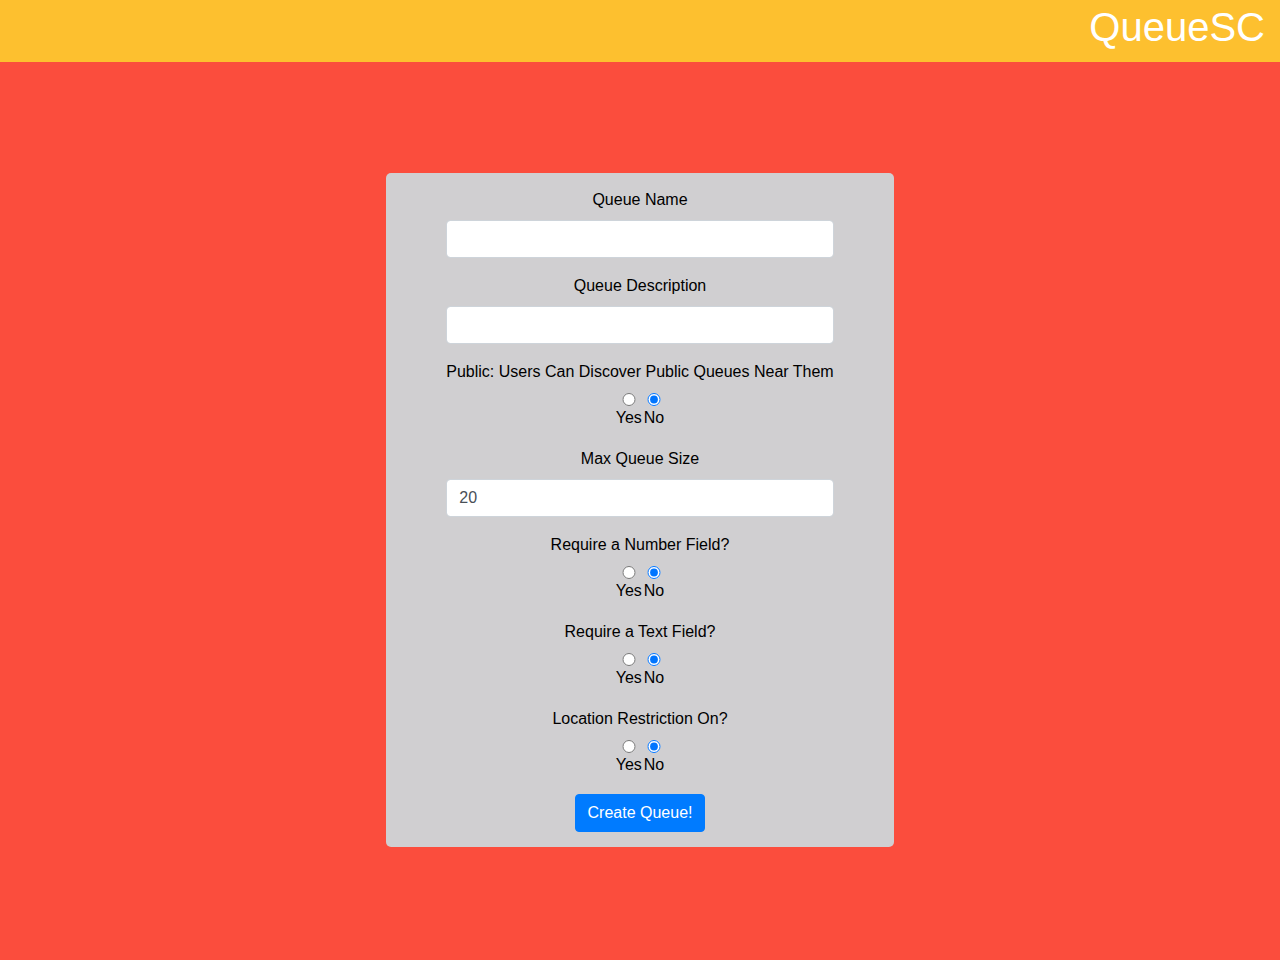
<file: WebContent/CreateQueue.html>
<!DOCTYPE html>
<html>
<head>
	<meta charset="UTF-8">
	<title>Create Queue</title>

	<!-- begin boostrap import -->
	<link rel="stylesheet"
		href="https://maxcdn.bootstrapcdn.com/bootstrap/4.0.0/css/bootstrap.min.css"
		integrity="sha384-Gn5384xqQ1aoWXA+058RXPxPg6fy4IWvTNh0E263XmFcJlSAwiGgFAW/dAiS6JXm"
		crossorigin="anonymous">
	<script src="https://code.jquery.com/jquery-3.2.1.slim.min.js"
		integrity="sha384-KJ3o2DKtIkvYIK3UENzmM7KCkRr/rE9/Qpg6aAZGJwFDMVNA/GpGFF93hXpG5KkN"
		crossorigin="anonymous"></script>
	<script
		src="https://cdnjs.cloudflare.com/ajax/libs/popper.js/1.12.9/umd/popper.min.js"
		integrity="sha384-ApNbgh9B+Y1QKtv3Rn7W3mgPxhU9K/ScQsAP7hUibX39j7fakFPskvXusvfa0b4Q"
		crossorigin="anonymous"></script>
	<script
		src="https://maxcdn.bootstrapcdn.com/bootstrap/4.0.0/js/bootstrap.min.js"
		integrity="sha384-JZR6Spejh4U02d8jOt6vLEHfe/JQGiRRSQQxSfFWpi1MquVdAyjUar5+76PVCmYl"
		crossorigin="anonymous"></script>
	<!-- end boostrap import -->
	
	<script>
		function yesNoCheckNumberField() {
		    if (document.getElementById('InputNumberFieldRequiredYes').checked) {
		        document.getElementById('NumberFieldDescription').style.display='block';
		    } else {
		    		document.getElementById('NumberFieldDescription').style.display='none';
		    }
		}
	</script>
	
	<script>
		function yesNoCheckTextField() {
		    if (document.getElementById('InputTextFieldRequiredYes').checked) {
		        document.getElementById('TextFieldDescription').style.display='block';
		    } else {
		    		document.getElementById('TextFieldDescription').style.display='none';
		    }
		}
	</script>
	
	<script>
		function yesNoCheckLocationRestriction() {
		    if (document.getElementById('InputLocationRestrictionYes').checked) {
		        document.getElementById('SetRange').style.display='block';
		    } else {
		    		document.getElementById('SetRange').style.display='none';
		    }
		}
	</script>
	<script>
	var socket;
	var createQueueRequest={type:"createQueueRequest", queueName:"", queueDescription:"", email:"", maxSize:"", };
	var queueCode;
	function GetURLParameter(sParam)
	{
	    var sPageURL = window.location.search.substring(1);
	    var sURLVariables = sPageURL.split('&');
	    for (var i = 0; i < sURLVariables.length; i++) 
	    {
	        var sParameterName = sURLVariables[i].split('=');
	        if (sParameterName[0] == sParam) 
	        {
	            return sParameterName[1];
	        }
	    }
	}
	function onSubmit()
	{
		//window.location="QueueInfo.html?qcode="+queueCode;
		createQueueRequest.queueName= document.getElementById("InputQueueName").value;
		createQueueRequest.queueDescription= document.getElementById("InputQueueDescription").value;
		createQueueRequest.email=GetURLParameter("email");
		console.log(createQueueRequest.email);
		createQueueRequest.maxSize=document.getElementById("InputQueueSize").value;
		socket.send(JSON.stringify(createQueueRequest));	
	}
	function connectToServer()
	{
		socket= new WebSocket("ws://localhost:8080/QueueSC/ws");
		socket.onopen=function ()
		{
		//socket.send(JSON.stringify(createQueueRequest))
		}
		socket.onmessage=function(event)
		{
			var message=JSON.parse(event.data);
			if(message.responseStatus=="success")
				{
				queueCode=message.qCode;
				console.log(queueCode);
				console.log("success");
				window.location="HomeDashboard.html?email="+createQueueRequest.email;
				}
			else
				{
				console.log(message.responseStatus);
				}
			
		}
	}
	window.onload=connectToServer;
	
	</script>
	
	<link rel="stylesheet" href="GeneralStyle.css">
</head>


<body>
	<div id="navbar" class="topnav">
		<h1>QueueSC</h1>
	</div>

	<div class="container vertical-center input-form-wrapper">
		<form class="general-form-style" onsubmit="onSubmit(); return false;">
			<div class="form-group">
				<label for="InputQueueName">Queue Name</label> <input type="text"
					class="form-control" id="InputQueueName">
			</div>
			<div class="form-group">
				<label for="InputQueueDescription">Queue Description</label> <input type="text"
					class="form-control" id="InputQueueDescription">
			</div>
			<div class="form-group">
				<label for="InputPublicYes">Public: Users Can Discover Public Queues Near Them</label> 
				<table align="center">
					<tr>
						<td> <input type="radio" name="public" class="form-control" id="InputPublicYes" value="Yes"> Yes </td>
						<td> <input type="radio" name="public" class="form-control" id="InputPublicNo" value="No" checked="checked"> No </td>
					</tr>
				</table>
			</div>
			<div class="form-group">
				<label for="InputQueueSize">Max Queue Size</label> <input type="number"
					min="1" value="20" class="form-control" id="InputQueueSize">
			</div>
			<div class="form-group">
				<label for="InputNumberFieldRequiredYes">Require a Number Field?</label> 
				<table align="center">
					<tr>
						<td> <input type="radio" name="NumberField" onclick="javascript:yesNoCheckNumberField();" class="form-control" id="InputNumberFieldRequiredYes" value="Yes"> Yes </td>
						<td> <input type="radio" name="NumberField" onclick="javascript:yesNoCheckNumberField();" class="form-control" id="InputNumberFieldRequiredNo" value="No" checked="checked"> No </td>
					</tr>
				</table>
			</div>
			<div class="form-group" id="NumberFieldDescription" style="display:none">
				<label for="InputNumberFieldDescription">Number Field Description</label> <input type="text"
					class="form-control" id="InputNumberFieldDescription" value="i.e How many in your party?">
			</div>
			<div class="form-group">
				<label for="InputTextFieldRequiredYes">Require a Text Field?</label> 
				<table align="center">
					<tr>
						<td> <input type="radio" name="TextField" onclick="javascript:yesNoCheckTextField();" class="form-control" id="InputTextFieldRequiredYes" value="Yes"> Yes </td>
						<td> <input type="radio" name="TextField" onclick="javascript:yesNoCheckTextField();" class="form-control" id="InputTextFieldRequiredNo" value="No" checked="checked"> No </td>
					</tr>
				</table>
			</div>
			<div class="form-group" id="TextFieldDescription" style="display:none">
				<label for="InputTextFieldDescription">Text Field Description</label> <input type="text"
					class="form-control" id="InputTextFieldDescription" placeholder="i.e What is the nature of your problem?">
			</div>
			<div class="form-group">
				<label for="InputLocationRestrictionYes">Location Restriction On?</label> 
				<table align="center">
					<tr>
						<td> <input type="radio" name="LocationRestriction" onclick="javascript:yesNoCheckLocationRestriction();" class="form-control" id="InputLocationRestrictionYes" value="Yes"> Yes </td>
						<td> <input type="radio" name="LocationRestriction" onclick="javascript:yesNoCheckLocationRestriction();" class="form-control" id="InputLocationRestrictionNo" value="No" checked="checked"> No </td>
					</tr>
				</table>
			</div>
			<div class="form-group" id="SetRange" style="display:none">
				<label for="InputLocationRange500">Set Range of Location Restriction</label> 
					<tr>
						<td> <input type="radio" name="LocationRange"  class="form-control" id="InputLocationRange500" value="500" checked="checked"> 500 ft </td>
						<td> <input type="radio" name="LocationRange"  class="form-control" id="InputLocationRange1000" value="1000"> 1000 ft </td>
						<td> <input type="radio" name="LocationRange"  class="form-control" id="InputLocationRange2000" value="2000"> 2000 ft </td>
					</tr>
			</div>

			<button type="submit"  class="btn btn-primary">Create Queue!</button>
		</form>
	</div>

</body>
</html>
</file>
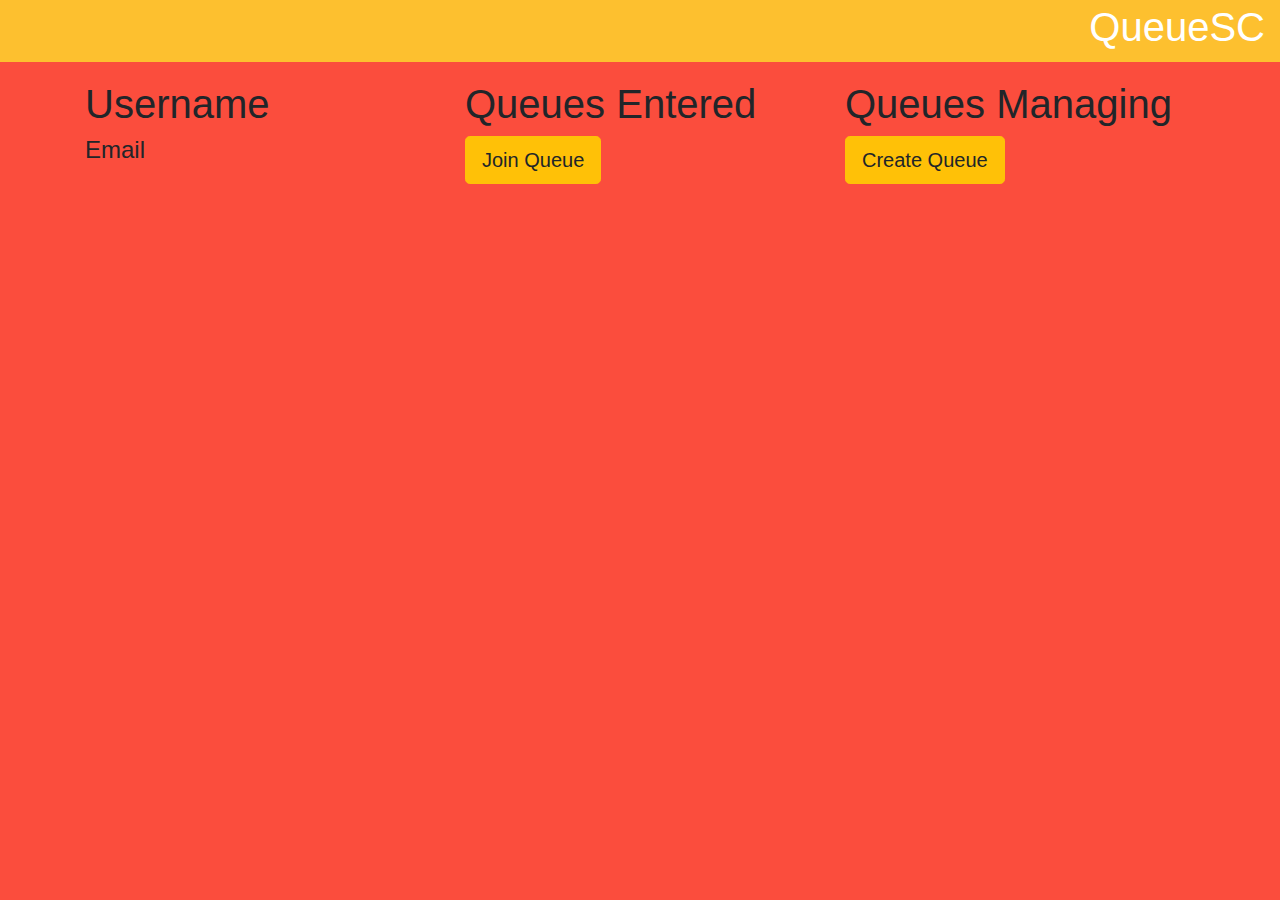
<file: WebContent/HomeDashboard.html>
<!DOCTYPE html>
<html>
<head>
<meta charset="UTF-8">
<title>Dashboard</title>

<!-- begin boostrap import -->
<link rel="stylesheet"
	href="https://maxcdn.bootstrapcdn.com/bootstrap/4.0.0/css/bootstrap.min.css"
	integrity="sha384-Gn5384xqQ1aoWXA+058RXPxPg6fy4IWvTNh0E263XmFcJlSAwiGgFAW/dAiS6JXm"
	crossorigin="anonymous">
<script src="https://code.jquery.com/jquery-3.2.1.slim.min.js"
	integrity="sha384-KJ3o2DKtIkvYIK3UENzmM7KCkRr/rE9/Qpg6aAZGJwFDMVNA/GpGFF93hXpG5KkN"
	crossorigin="anonymous"></script>
<script
	src="https://cdnjs.cloudflare.com/ajax/libs/popper.js/1.12.9/umd/popper.min.js"
	integrity="sha384-ApNbgh9B+Y1QKtv3Rn7W3mgPxhU9K/ScQsAP7hUibX39j7fakFPskvXusvfa0b4Q"
	crossorigin="anonymous"></script>
<script
	src="https://maxcdn.bootstrapcdn.com/bootstrap/4.0.0/js/bootstrap.min.js"
	integrity="sha384-JZR6Spejh4U02d8jOt6vLEHfe/JQGiRRSQQxSfFWpi1MquVdAyjUar5+76PVCmYl"
	crossorigin="anonymous"></script>
<!-- end boostrap import -->

<link rel="stylesheet" href="GeneralStyle.css">

<script>
var socket;
var userDashboardRequest={type:"pullUserInfoRequest", email:""}
function joinQueuePage()
{
	window.location="JoinQueue.html?email="+userDashboardRequest.email;
	}
	
function createQueuePage()
{
	window.location="CreateQueue.html?email="+userDashboardRequest.email;
	
	}

function GetURLParameter(sParam)
{
    var sPageURL = window.location.search.substring(1);
    var sURLVariables = sPageURL.split('&');
    for (var i = 0; i < sURLVariables.length; i++) 
    {
        var sParameterName = sURLVariables[i].split('=');
        if (sParameterName[0] == sParam) 
        {
            return sParameterName[1];
        }
    }
}


function connectToServer()
{

	socket= new WebSocket("ws://localhost:8080/QueueSC/ws");
	socket.onopen=function ()
	{
		
		userDashboardRequest.email=GetURLParameter("email");
		socket.send(JSON.stringify(userDashboardRequest));
	}
	socket.onmessage=function(event)
	{
		var userDashboardResponse=JSON.parse(event.data);
		if(userDashboardResponse.responseStatus=="emailInvalid")
			{
			alert("Invalid Email. Could not fetch data");
			}
		else
			{
			/* Profile Info */
			document.getElementById("userName").innerHTML=userDashboardResponse.firstName+" "+userDashboardResponse.lastName;
			document.getElementById("email").innerHTML=userDashboardRequest.email;
			/*Creating divs for queus they are in*/
			var queuesJoined="";
			
			for(var i=0; i<userDashboardResponse.queuesEnteredNames.length; i++)
				{
				var q="";
				q="<div class=\"card\" style=\"width: 18rem;\">"+
				"<div class=\"card-body\">"+
				"<h5 class=\"card-title\">"+
				userDashboardResponse.queuesEnteredNames[i]+
				"</h5>"+
				"<h6 class=\"card-subtitle mb-2 text-muted\">"+userDashboardResponse.queuesEnteredPositions[i]+"</h6>"+
				"<a href=\"http://localhost:8080/QueueSC/QueueInfo.html?qCode="+userDashboardResponse.queuesEnteredCodes[i]+"&email="+userDashboardRequest.email+"\" class=\"card-link\">Queue link</a>"+
				"</div>"+
				"</div>"+
				"<br><br>";
				queuesJoined+=q;
				}
			console.log(queuesJoined);
			document.getElementById("updateQueuesEntered").innerHTML=queuesJoined;
			/*Creating divs for queues they are managing*/
			var queuesManaging="";
			for(var j=0; j<userDashboardResponse.queuesManagingNames.length; j++)
				{
				var m;
				m="<div class=\"card\" style=\"width: 18rem;\">"+
				"<div class=\"card-body\">"+
					"<h5 class=\"card-title\">"+userDashboardResponse.queuesManagingNames[j]+"</h5>"+
					"<a href=\"QueueManagerInfo.html?qCode="+userDashboardResponse.queuesManagingCodes[j]+"&email="+userDashboardRequest.email+"\" class=\"card-link\">Queue link</a>"+
				"</div>"+
				"</div>"+
				"<br><br>";
				queuesManaging+=m;
				
				}
			console.log(queuesManaging);
			document.getElementById("updateQueuesManaging").innerHTML=queuesManaging;
			}
		
	}
	 
	
}

window.onload= connectToServer;
</script>


</head>
<body>
	<div id="navbar" class="topnav">
		<h1>QueueSC</h1>
	</div>
	
	<div class="container" style=" padding-top: 20px;">
		<div class="row justify-content-between">
			<div class="col-4">
				<h1 id="userName">Username</h1>
				<h4 id="email">Email</h4>
			</div>
			<div class="col-4">
				<h1>Queues Entered</h1>
				<a class="btn btn-warning btn-lg" onclick="joinQueuePage()" role="button">Join Queue</a>
				<div id="updateQueuesEntered"></div>
				<!-- <div class="card" style="width: 18rem;">
					<div class="card-body">
						<h5 class="card-title">Queue 1</h5>
						<h6 class="card-subtitle mb-2 text-muted">Your position</h6>
						<a href="#" class="card-link">Queue link</a>
					</div>
				</div>
				<br><br> -->
				
				<!-- <div class="card" style="width: 18rem;">
					<div class="card-body">
						<h5 class="card-title">Queue 1</h5>
						<h6 class="card-subtitle mb-2 text-muted">Your position</h6>
						<a href="#" class="card-link">Queue link</a>
					</div>
				</div> -->
			</div>
			<div class="col-4">
				<h1>Queues Managing</h1>
				<a class="btn btn-warning btn-lg" onclick="createQueuePage();" role="button">Create Queue</a>
				<div id="updateQueuesManaging"></div>
				<!-- <div class="card" style="width: 18rem;">
					<div class="card-body">
						<h5 class="card-title">Queue 1</h5>
						<h6 class="card-subtitle mb-2 text-muted">Your position</h6>
						<a href="#" class="card-link">Queue link</a>
					</div>
				</div>
				<br><br>
				<div class="card" style="width: 18rem;">
					<div class="card-body">
						<h5 class="card-title">Queue 1</h5>
						<h6 class="card-subtitle mb-2 text-muted">Your position</h6>
						<a href="#" class="card-link">Queue link</a>
					</div>
				</div> -->
			</div>
			
		</div>
	</div>
</body>
</html>
</file>
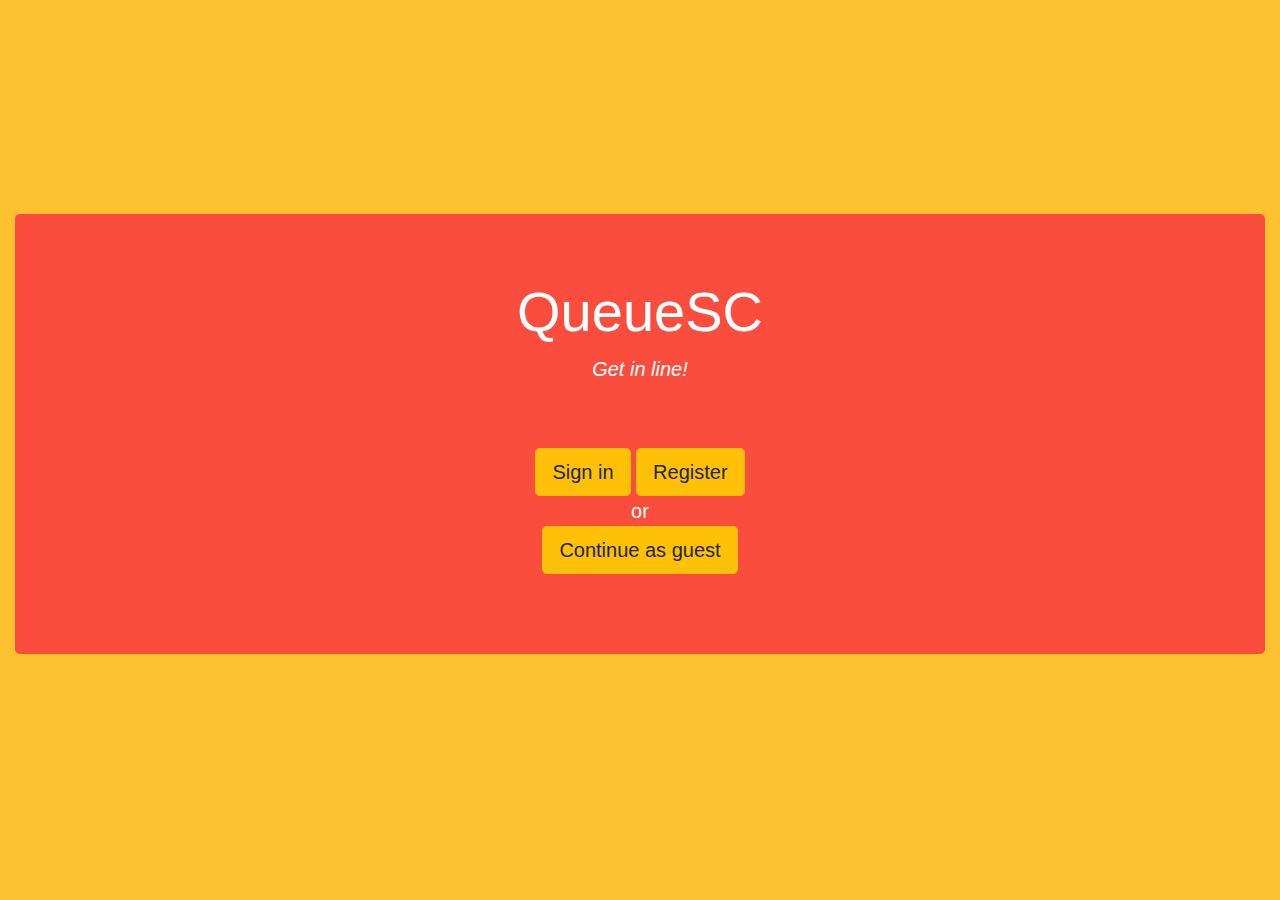
<file: WebContent/HomePage.html>
<!DOCTYPE html>
<html>

<head>
	<meta charset="UTF-8">
	<title>QueueSC</title>
	
	<!-- begin boostrap import -->
	<link rel="stylesheet" href="https://maxcdn.bootstrapcdn.com/bootstrap/4.0.0/css/bootstrap.min.css" integrity="sha384-Gn5384xqQ1aoWXA+058RXPxPg6fy4IWvTNh0E263XmFcJlSAwiGgFAW/dAiS6JXm" crossorigin="anonymous">
	<script src="https://code.jquery.com/jquery-3.2.1.slim.min.js" integrity="sha384-KJ3o2DKtIkvYIK3UENzmM7KCkRr/rE9/Qpg6aAZGJwFDMVNA/GpGFF93hXpG5KkN" crossorigin="anonymous"></script>
	<script src="https://cdnjs.cloudflare.com/ajax/libs/popper.js/1.12.9/umd/popper.min.js" integrity="sha384-ApNbgh9B+Y1QKtv3Rn7W3mgPxhU9K/ScQsAP7hUibX39j7fakFPskvXusvfa0b4Q" crossorigin="anonymous"></script>
	<script src="https://maxcdn.bootstrapcdn.com/bootstrap/4.0.0/js/bootstrap.min.js" integrity="sha384-JZR6Spejh4U02d8jOt6vLEHfe/JQGiRRSQQxSfFWpi1MquVdAyjUar5+76PVCmYl" crossorigin="anonymous"></script>
	<!-- end boostrap import -->
	<link rel="stylesheet" href="GeneralStyle.css">
	<link rel="stylesheet" href="HomeStyle.css">
	
	

</head>
	
	
<body>
	<div class="container-fluid vertical-center" style="text-align:center;">
		<div class="jumbotron full-width">
			<h1 class="display-4 "><b>QueueSC</b></h1>
			<p class="lead"><i>Get in line!</i></p>
			<br><br>
			<p class="lead">
				<a class="btn btn-warning btn-lg" href="LogPage.html" role="button">Sign in</a>
				<a class="btn btn-warning btn-lg" href="RegisterPage.html" role="button">Register</a><br>
				<b>or</b><br>
				<a class="btn btn-warning btn-lg" href="GuestUser.jsp" role="button">Continue as guest</a>
			</p>
		</div>
	</div>
	
</body>


</html>
</file>
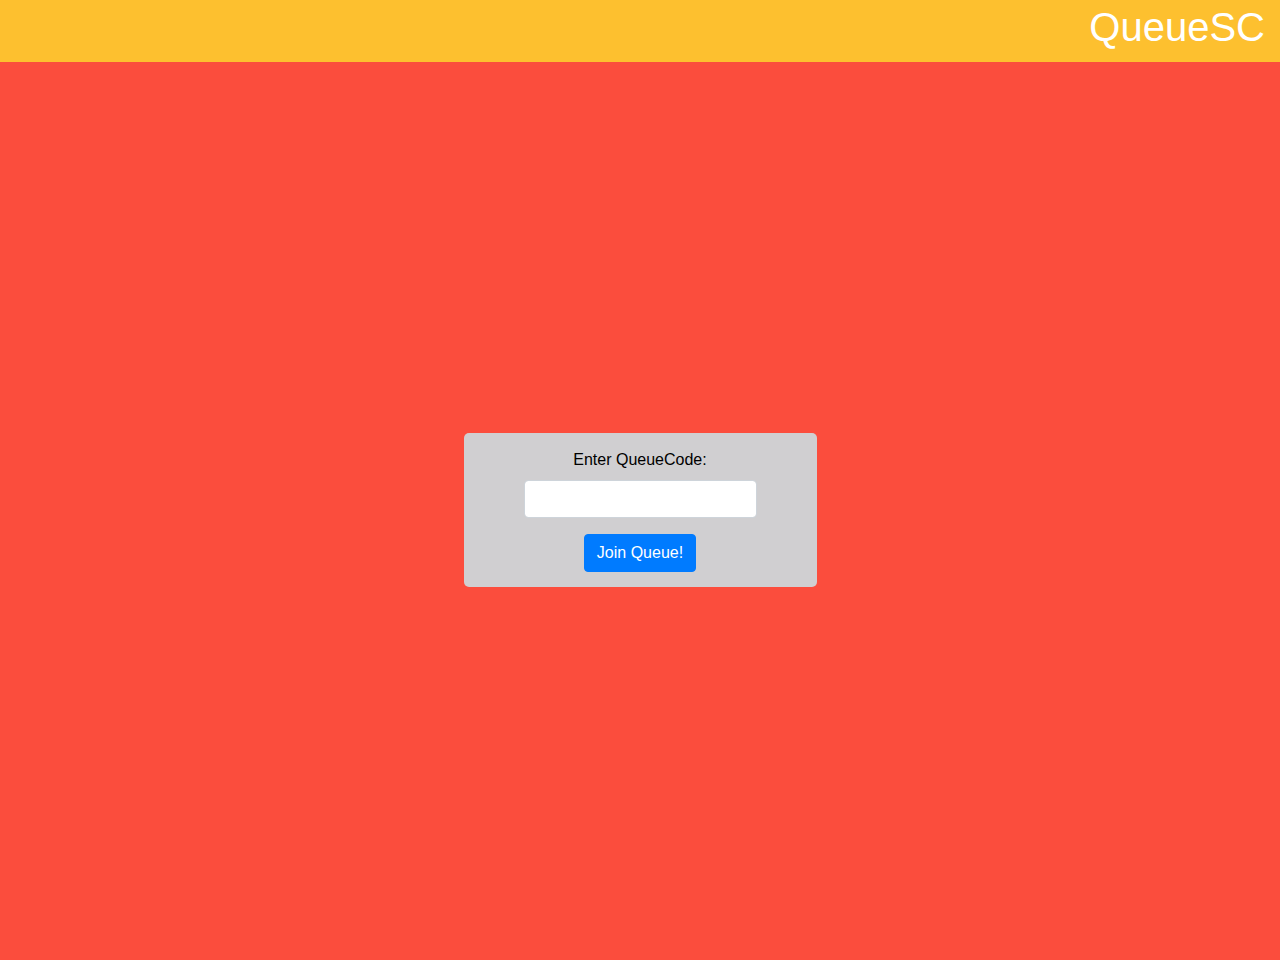
<file: WebContent/JoinQueue.html>
<!DOCTYPE html>
<html>
<head>
	<meta charset="UTF-8">
	<title>Join Queue</title>

	<!-- begin boostrap import -->
	<link rel="stylesheet"
		href="https://maxcdn.bootstrapcdn.com/bootstrap/4.0.0/css/bootstrap.min.css"
		integrity="sha384-Gn5384xqQ1aoWXA+058RXPxPg6fy4IWvTNh0E263XmFcJlSAwiGgFAW/dAiS6JXm"
		crossorigin="anonymous">
	<script src="https://code.jquery.com/jquery-3.2.1.slim.min.js"
		integrity="sha384-KJ3o2DKtIkvYIK3UENzmM7KCkRr/rE9/Qpg6aAZGJwFDMVNA/GpGFF93hXpG5KkN"
		crossorigin="anonymous"></script>
	<script
		src="https://cdnjs.cloudflare.com/ajax/libs/popper.js/1.12.9/umd/popper.min.js"
		integrity="sha384-ApNbgh9B+Y1QKtv3Rn7W3mgPxhU9K/ScQsAP7hUibX39j7fakFPskvXusvfa0b4Q"
		crossorigin="anonymous"></script>
	<script
		src="https://maxcdn.bootstrapcdn.com/bootstrap/4.0.0/js/bootstrap.min.js"
		integrity="sha384-JZR6Spejh4U02d8jOt6vLEHfe/JQGiRRSQQxSfFWpi1MquVdAyjUar5+76PVCmYl"
		crossorigin="anonymous"></script>
	<!-- end boostrap import -->

	
	<!--  NEED TO ADD JS VALIDATION -->
	<link rel="stylesheet" href="GeneralStyle.css">
<script>
var socket;
var checkQueueValidity= {type:"pullQueueInfoRequest",qCode:""};
var userEmail;
var longitude;
var latitude;
var position;
var joinQueueRequest ={ type:"enqueueRequest", qCode:"", email:""};

function GetURLParameter(sParam)
{
    var sPageURL = window.location.search.substring(1);
    var sURLVariables = sPageURL.split('&');
    for (var i = 0; i < sURLVariables.length; i++) 
    {
        var sParameterName = sURLVariables[i].split('=');
        if (sParameterName[0] == sParam) 
        {
            return sParameterName[1];
        }
    }
}


function onSubmit()
{
	checkQueueValidity.qCode= document.getElementById("qCode").value;
	console.log(checkQueueValidity.qCode);
	joinQueueRequest.qCode=checkQueueValidity.qCode;
	socket.send(JSON.stringify(checkQueueValidity));
	userEmail= GetURLParameter("email");	
}

function connectToServer()
{
	socket= new WebSocket("ws://localhost:8080/QueueSC/ws");
	socket.onmessage=function(event)
	{
		var message=JSON.parse(event.data);
		if(message.type=="pullQueueInfoResponse")
		{
			if(message.responseStatus=="qCodeInvalid")
				{
				document.getElementById("errorCode").innerHTML="Invalid Queue Code";
				}
			else if( message.responseStatus=="success" && (message.numFieldRequired==true || message.textFieldRequired==true ))
				{
				console.log("test");
				window.location="JoinQueueExtraInfo.html?qCode="+checkQueueValidity.qCode+"&email="+userEmail;
				}
			else if(message.responseStatus=="success")
				{
				/* position= navigator.geolocation.getCurrentPosition();
				joinQueueRequest.qCode=checkQueueValidity.qCode; 
				
				joinQueueRequest.longitude = position.coords.longitude;
				joinQueueRequest.latitudue=position.coords.longitude; */
				joinQueueRequest.email=userEmail;
				joinQueueRequest.textFieldInput="";
				joinQueueRequest.numFeildInput=0;
				socket.send(JSON.stringify(joinQueueRequest));
				
				}
			}
		else if (message.type="enqueueResponse") 
			{
			console.log(message.responseStatus);
			if(message.responseStatus=="qCodeInvalid")
				{
				document.getElementById("errorCode").innerHTML= "Queue Code Invalid"
				}
			else if(message.responseStatus=="userOutOfRange")
				{
				document.getElementById("errorCode").innerHTML= "User Out of Range"
				}
			else if(message.responseStatus=="queueAlreadyFull")
				{
				document.getElementById("errorCode").innerHTML= "Queue Already Full"
				}
			else if(message.resonseStatus=="userAlreadyInQueue")
				{
				document.getElementById("errorCode").innerHTML= "User already in Queue"
				}
			else if(message.responseStatus=="success")
				{
				alert("Successfully joined queue");
				window.location="QueueInfo.html?qCode="+checkQueueValidity.qCode+"&email="+userEmail;
				}
			
			}
		
	}
}







window.onload= connectToServer;
</script>
</head>


<body>
	<div id="navbar" class="topnav">
		<h1>QueueSC</h1>
	</div>

	<div class="container vertical-center input-form-wrapper">
		<form class="general-form-style" onsubmit="onSubmit(); return false;">
			<div class="form-group" id="QueueCode">
				<label for="QueueCode">Enter QueueCode:</label>
				<input type="text" class="form-control" id="qCode">
			</div>
			<div id="errorCode">
			<p style="color:red"></p>
			</div>
			<button type="submit" class="btn btn-primary">Join Queue!</button>
		</form>
	</div>

</body>
</html>
</file>
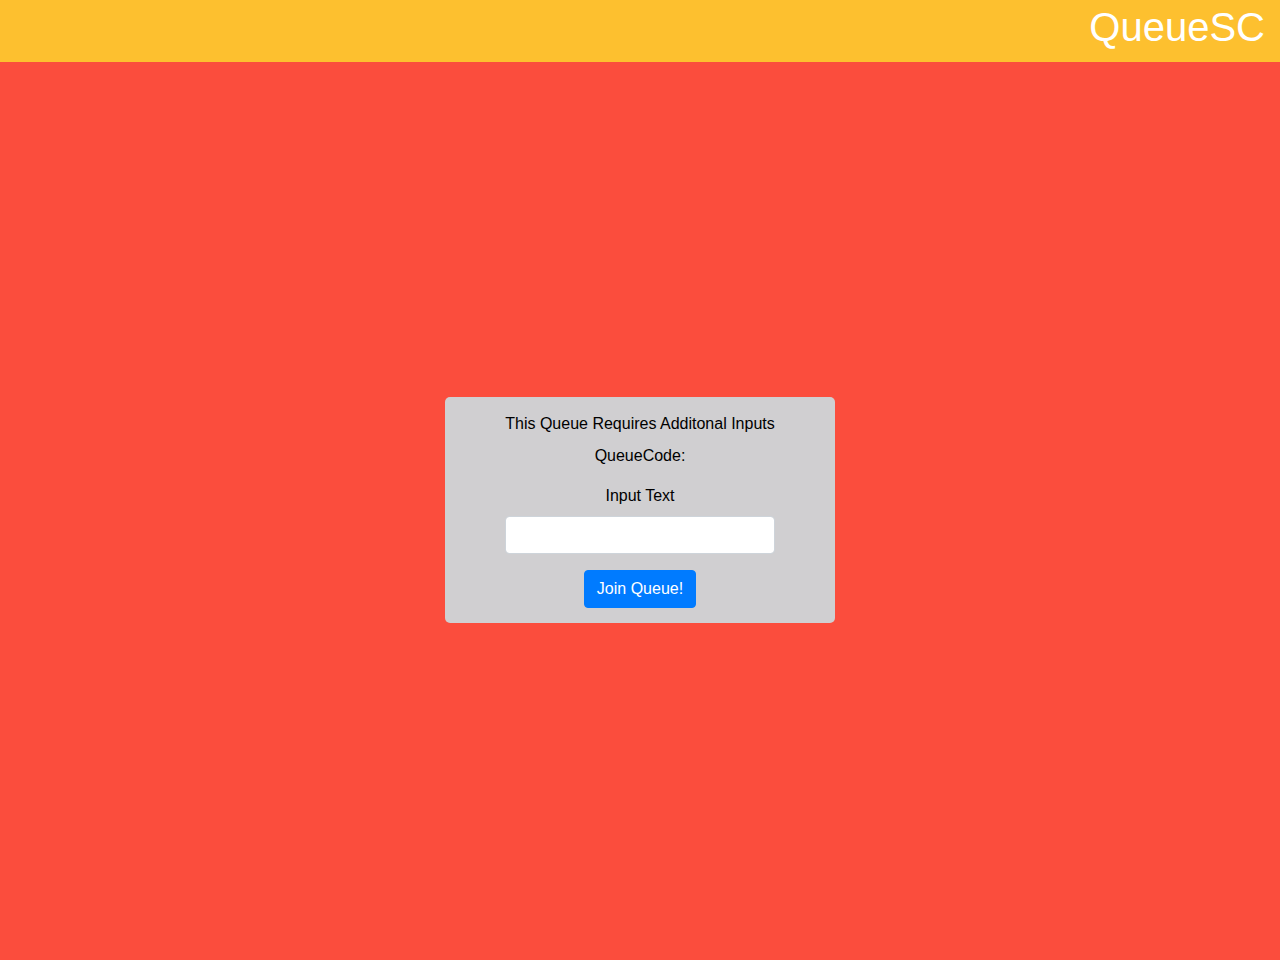
<file: WebContent/JoinQueueExtraInfo.html>
<!DOCTYPE html>
<html>
<head>
	<meta charset="UTF-8">
	<title>Join Queue - More Info!</title>

	<!-- begin boostrap import -->
	<link rel="stylesheet"
		href="https://maxcdn.bootstrapcdn.com/bootstrap/4.0.0/css/bootstrap.min.css"
		integrity="sha384-Gn5384xqQ1aoWXA+058RXPxPg6fy4IWvTNh0E263XmFcJlSAwiGgFAW/dAiS6JXm"
		crossorigin="anonymous">
	<script src="https://code.jquery.com/jquery-3.2.1.slim.min.js"
		integrity="sha384-KJ3o2DKtIkvYIK3UENzmM7KCkRr/rE9/Qpg6aAZGJwFDMVNA/GpGFF93hXpG5KkN"
		crossorigin="anonymous"></script>
	<script
		src="https://cdnjs.cloudflare.com/ajax/libs/popper.js/1.12.9/umd/popper.min.js"
		integrity="sha384-ApNbgh9B+Y1QKtv3Rn7W3mgPxhU9K/ScQsAP7hUibX39j7fakFPskvXusvfa0b4Q"
		crossorigin="anonymous"></script>
	<script
		src="https://maxcdn.bootstrapcdn.com/bootstrap/4.0.0/js/bootstrap.min.js"
		integrity="sha384-JZR6Spejh4U02d8jOt6vLEHfe/JQGiRRSQQxSfFWpi1MquVdAyjUar5+76PVCmYl"
		crossorigin="anonymous"></script>
	<!-- end boostrap import -->

	
	<!--  NEED TO ADD JS VALIDATION -->
	<link rel="stylesheet" href="GeneralStyle.css">
</head>
<script>
var socket;
var enqueueRequest={type:"enqueueRequest", email:"", qCode:"", textFieldInput:""};
function GetURLParameter(sParam)
{
    var sPageURL = window.location.search.substring(1);
    var sURLVariables = sPageURL.split('&');
    for (var i = 0; i < sURLVariables.length; i++) 
    {
        var sParameterName = sURLVariables[i].split('=');
        if (sParameterName[0] == sParam) 
        {
            return sParameterName[1];
        }
    }
}
function onSubmit()
{
	enqueue.email=GetURLParameter("email");
	enqueue.qCode=GetURLParameter("qCode");
	enqueue.textFieldInput=document.getElementById("InputTextField").value;
	socket.send(JSON.stringify());

}
function connectToServer()
{
	socket= new WebSocket("ws://localhost:8080/QueueSC/ws");
	socket.onmessage=function(event)
	{
		var message=JSON.parse(event.data);
		if(message.responseStatus=="success")
			{
			console.log("success");
			window.location="HomeDashboard.html?email="+enqueue.email;
			}
		else
			{
			console.log("unable to join queue");
			}
		
	}
}



</script>
<body>
	<div id="navbar" class="topnav">
		<h1>QueueSC</h1>
	</div>

	<div class="container vertical-center input-form-wrapper">
		<form class="general-form-style">
			
			<!--  NEED TO ADD APPROPRIATE FIELDS FOR QUEU -->
			<div class="form-group" id="QueueInfo">
				<label for="QueueInfo">This Queue Requires Additonal Inputs </br> </label>
				<p> QueueCode: </p>
			</div>
			<div class="form-group" id="InputTextField">
				<label for="InputTextField">Input Text</label>
				<input type="text" class="form-control" id="InputTextField" >
			</div>
			<!-- <div class="form-group" id="InputNumberField">
				<label for="InputNumberField">Input Number</label>
				<input type="number" class="form-control" id="InputNumberField" min="0" >
			</div> -->
			<!-- <div class="form-group" id="LocationRestriction">
				<label for="Location Restriction">Location Restriction On, Must Be Within:</label>
			</div>
			<p style="color:red"> Sorry This Queue is Full!</p>
			<p style="color:red"> You Are Not Within Range of Queue! (Location Restriction Enabled)</p>-->
			<button type="submit" onclick="onSubmit();" class="btn btn-primary">Join Queue!</button> 
		</form>
	</div>

</body>
</html>
</file>
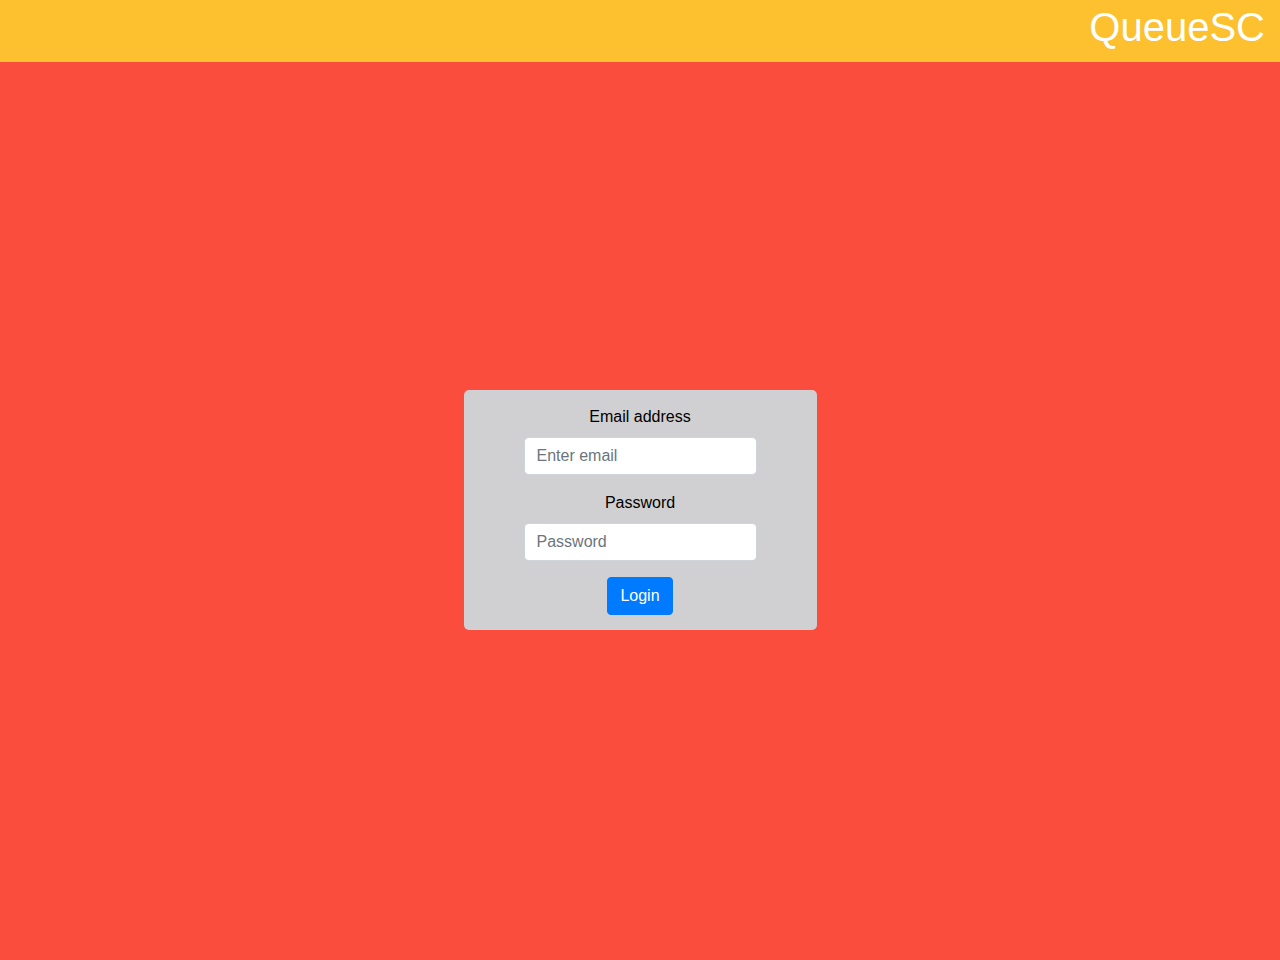
<file: WebContent/LogPage.html>
<!DOCTYPE html>
<html>
<head>
<meta charset="UTF-8">
<title>Login</title>

<!-- begin boostrap import -->
<link rel="stylesheet"
	href="https://maxcdn.bootstrapcdn.com/bootstrap/4.0.0/css/bootstrap.min.css"
	integrity="sha384-Gn5384xqQ1aoWXA+058RXPxPg6fy4IWvTNh0E263XmFcJlSAwiGgFAW/dAiS6JXm"
	crossorigin="anonymous">
<script src="https://code.jquery.com/jquery-3.2.1.slim.min.js"
	integrity="sha384-KJ3o2DKtIkvYIK3UENzmM7KCkRr/rE9/Qpg6aAZGJwFDMVNA/GpGFF93hXpG5KkN"
	crossorigin="anonymous"></script>
<script
	src="https://cdnjs.cloudflare.com/ajax/libs/popper.js/1.12.9/umd/popper.min.js"
	integrity="sha384-ApNbgh9B+Y1QKtv3Rn7W3mgPxhU9K/ScQsAP7hUibX39j7fakFPskvXusvfa0b4Q"
	crossorigin="anonymous"></script>
<script
	src="https://maxcdn.bootstrapcdn.com/bootstrap/4.0.0/js/bootstrap.min.js"
	integrity="sha384-JZR6Spejh4U02d8jOt6vLEHfe/JQGiRRSQQxSfFWpi1MquVdAyjUar5+76PVCmYl"
	crossorigin="anonymous"></script>
<!-- end boostrap import -->


<link rel="stylesheet" href="GeneralStyle.css">
<script>
	var socket;
	socket= new WebSocket("ws://localhost:8080/QueueSC/ws");
	var userLogin= {type: "userLoginRequest",email: "", password:""};
	function onSubmit()
	{
		userLogin.email=document.getElementById("InputEmail").value;
		userLogin.password=document.getElementById("InputPassword").value;
		socket.send(JSON.stringify(userLogin));
	}
	
	function connectToServer()
	{
		
		socket.onmessage=function(event)
		{
			var message=JSON.parse(event.data);
			if(message.responseStatus=="emailDoesNotExist")
				{
				document.getElementById("emailDoesNotExist").innerHTML=message.responseStatus;
				}
			if(message.responseStatus=="incorrectPassword")
				{
				document.getElementById("incorrectPassword").innerHTML=message.responseResponse;
				}
			if(message.responseStatus=="success")
				{
				window.location="HomeDashboard.html?email="+userLogin.email;
				}
		}
		 
		
	}



</script>
</head>

<body onload="connectToServer()">
	<div id="navbar" class="topnav">
		<h1>QueueSC</h1>
	</div>

	<div class="container vertical-center input-form-wrapper">
		<form class="general-form-style" onsubmit="onSubmit(); return false;">
		
			<div class="form-group">
				<label for="InputEmail">Email address</label>
				<input type="email" class="form-control" id="InputEmail" placeholder="Enter email">
				<div id="emailDoesNotExist"></div>
			</div>
			
			
			<div class="form-group">
				<label for="InputPassword">Password</label>
				<input type="password" class="form-control" id="InputPassword" placeholder="Password">
				<div id="incorrectPassword"></div>
			</div>
			
			<button type="submit" class="btn btn-primary">Login</button>
		</form>
	</div>

</body>
</html>
</file>
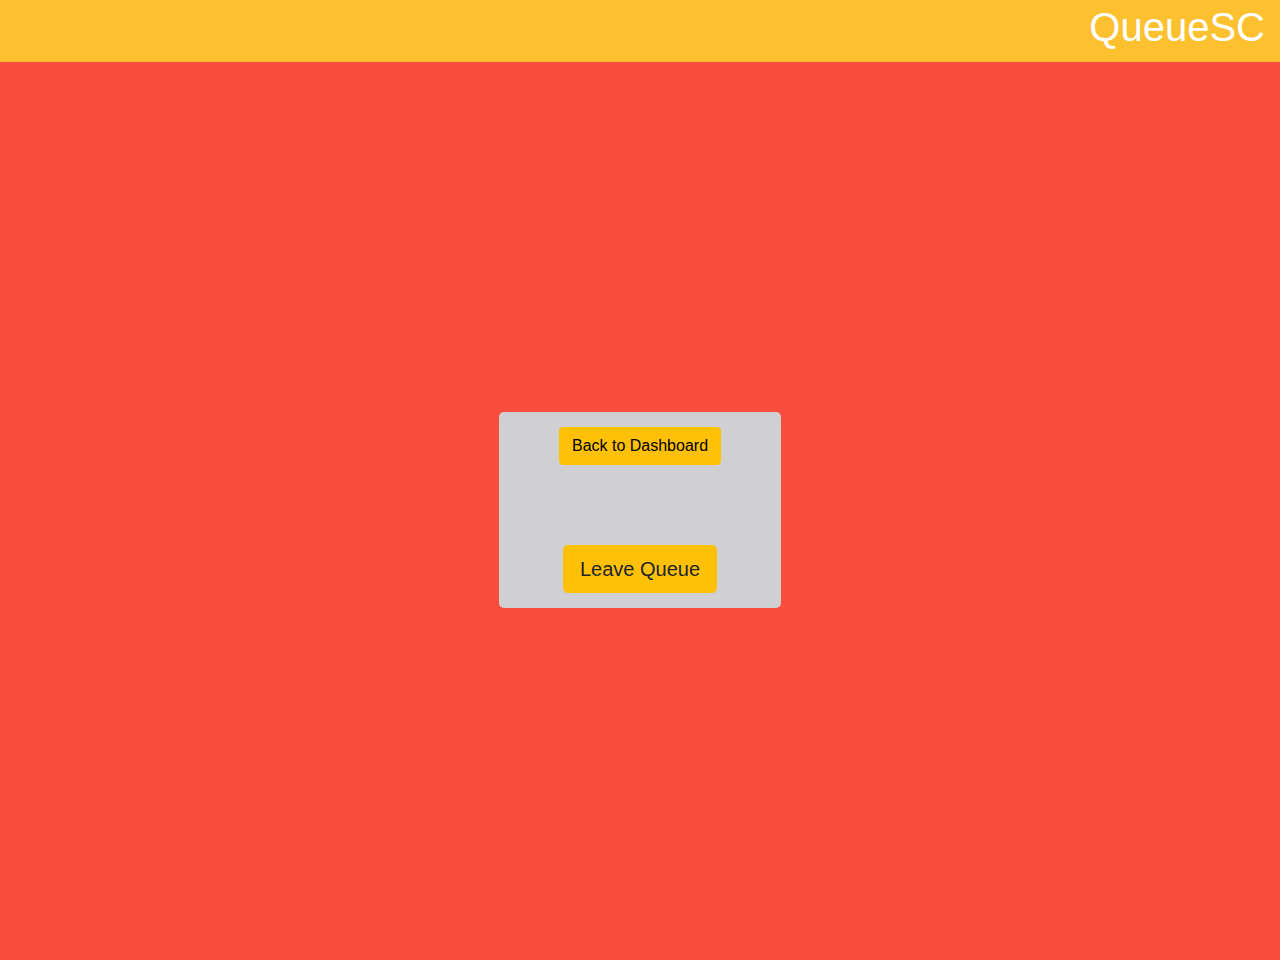
<file: WebContent/QueueInfo.html>
<!DOCTYPE html>
<html>
<head>
<meta charset="ISO-8859-1">
<title>Queue Info</title>
</head>

<!-- begin boostrap import -->
<link rel="stylesheet"
	href="https://maxcdn.bootstrapcdn.com/bootstrap/4.0.0/css/bootstrap.min.css"
	integrity="sha384-Gn5384xqQ1aoWXA+058RXPxPg6fy4IWvTNh0E263XmFcJlSAwiGgFAW/dAiS6JXm"
	crossorigin="anonymous">
<script src="https://code.jquery.com/jquery-3.2.1.slim.min.js"
	integrity="sha384-KJ3o2DKtIkvYIK3UENzmM7KCkRr/rE9/Qpg6aAZGJwFDMVNA/GpGFF93hXpG5KkN"
	crossorigin="anonymous"></script>
<script
	src="https://cdnjs.cloudflare.com/ajax/libs/popper.js/1.12.9/umd/popper.min.js"
	integrity="sha384-ApNbgh9B+Y1QKtv3Rn7W3mgPxhU9K/ScQsAP7hUibX39j7fakFPskvXusvfa0b4Q"
	crossorigin="anonymous"></script>
<script
	src="https://maxcdn.bootstrapcdn.com/bootstrap/4.0.0/js/bootstrap.min.js"
	integrity="sha384-JZR6Spejh4U02d8jOt6vLEHfe/JQGiRRSQQxSfFWpi1MquVdAyjUar5+76PVCmYl"
	crossorigin="anonymous"></script>
<!-- end boostrap import -->
<link rel="stylesheet" href="GeneralStyle.css">


<script>
var userQueueRequest={type:"pullUserInfoRequest", email:"", qCode:""}
var queueIndex;
var socket;
var leaveQueueRequest;
function GetURLParameter(sParam)
{
    var sPageURL = window.location.search.substring(1);
    var sURLVariables = sPageURL.split('&');
    for (var i = 0; i < sURLVariables.length; i++) 
    {
        var sParameterName = sURLVariables[i].split('=');
        if (sParameterName[0] == sParam) 
        {
            return sParameterName[1];
        }
    }
} 

function leaveQ()
{
	leaveQueueRequest={type:"removeUserRequest", email:userQueueRequest.email, qCode: userQueueRequest.qCode};
	console.log(leaveQueueRequest.email);
	console.log(leaveQueueRequest.qCode);
	socket.send(JSON.stringify(leaveQueueRequest));
	
	
} 

function backToDashBoard()
{
	window.location="HomeDashboard.html?email="+GetURLParameter("email");

}

function connectToServer()
{
	socket= new WebSocket("ws://localhost:8080/QueueSC/ws");
	socket.onopen=function ()
	{
		
		userQueueRequest.email=GetURLParameter("email");
		
		userQueueRequest.qCode=GetURLParameter("qCode");
		socket.send(JSON.stringify(userQueueRequest));
	}
	socket.onmessage=function(event)
	{
		var userQueueResponse=JSON.parse(event.data);
		if(userQueueResponse.type=="removeUserResponse")
			{
			if(userQueueResponse.responseStatus=="success")
				{
				//alert("Successfully removed");
				window.location="HomeDashboard.html?email="+userQueueRequest.email;
				}
			else
				{
				console.log(userQueueResponse.responseStatus)
				}
			}
		else if(userQueueResponse.type=="forceRefresh")
			{
			location.reload();
			}
		else 
			{
			if(userQueueResponse.responseStatus=="emailInvalid")
			{
			alert("Invalid Email. Could not fetch data");
			}
			else
			{
				
				queueIndex=  userQueueResponse.queuesEnteredCodes.indexOf(userQueueRequest.qCode); 
				console.log(queueIndex);
				if(userQueueResponse.queuesEnteredNames[queueIndex]==null && userQueueResponse.queuesEnteredPositions[queueIndex]==null)
					{
					window.alert("You have been removed from this queue!")
					backToDashBoard();
					}
				if(userQueueResponse.avgWaitTime==0)
					{
					userQueueResponse.avgWaitTime=userQueueResponse.queuesEnteredPositions[queueIndex]*6;	
					}
				document.getElementById("queueName").innerHTML= "<h2>Name: "+ userQueueResponse.queuesEnteredNames[queueIndex] +"</h2>";
				document.getElementById("queuePosition").innerHTML= "<h2>Position:" + userQueueResponse.queuesEnteredPositions[queueIndex] +"</h2>";
				document.getElementById("averageWaitTime").innerHTML="<h2>Wait Time: " +userQueueResponse.avgWaitTime + " Minutes </h2>";
			}
			}
		
	}
	 
	
}

window.onload = connectToServer;
//document.getElementById("leaveQueue").addEventListener("click", leaveQueue);
</script>

<body>
<div id="navbar" class="topnav">
	<h1>QueueSC</h1>
</div>

<div class="container vertical-center input-form-wrapper">
		
		<form class="general-form-style">
			<a class="btn btn-warning" onclick="backToDashBoard();" role="button">Back to Dashboard</a>
			<br><br>
			<div id="queueName"><h2></h2></div>
			<div id="queuePosition"></div>
			<div id="averageWaitTime"></div>
			<br><br>
			<input class="btn btn-warning btn-lg" type="button" id="leaveQueue" value="Leave Queue" onclick="leaveQ()"></input>
		</form>
</div>

</body>
</html>
</file>
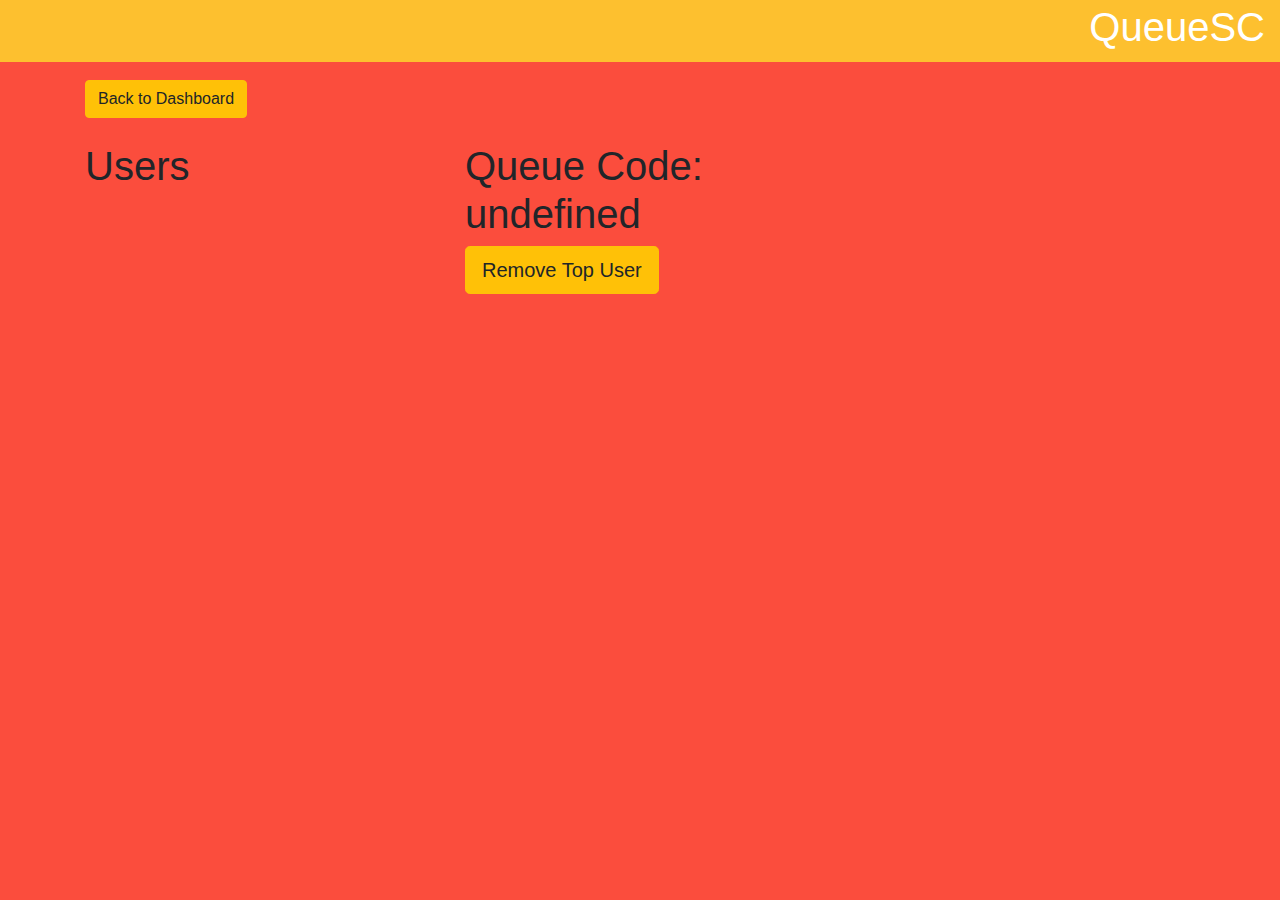
<file: WebContent/QueueManagerInfo.html>
<!DOCTYPE html>
<html>
<head>
<meta charset="UTF-8">
<title>QueueManagerInfo</title>

<!-- begin boostrap import -->
<link rel="stylesheet"
	href="https://maxcdn.bootstrapcdn.com/bootstrap/4.0.0/css/bootstrap.min.css"
	integrity="sha384-Gn5384xqQ1aoWXA+058RXPxPg6fy4IWvTNh0E263XmFcJlSAwiGgFAW/dAiS6JXm"
	crossorigin="anonymous">
<script src="https://code.jquery.com/jquery-3.2.1.slim.min.js"
	integrity="sha384-KJ3o2DKtIkvYIK3UENzmM7KCkRr/rE9/Qpg6aAZGJwFDMVNA/GpGFF93hXpG5KkN"
	crossorigin="anonymous"></script>
<script
	src="https://cdnjs.cloudflare.com/ajax/libs/popper.js/1.12.9/umd/popper.min.js"
	integrity="sha384-ApNbgh9B+Y1QKtv3Rn7W3mgPxhU9K/ScQsAP7hUibX39j7fakFPskvXusvfa0b4Q"
	crossorigin="anonymous"></script>
<script
	src="https://maxcdn.bootstrapcdn.com/bootstrap/4.0.0/js/bootstrap.min.js"
	integrity="sha384-JZR6Spejh4U02d8jOt6vLEHfe/JQGiRRSQQxSfFWpi1MquVdAyjUar5+76PVCmYl"
	crossorigin="anonymous"></script>
<!-- end boostrap import -->

<link rel="stylesheet" href="GeneralStyle.css">

<script>

var socket;
var pullQueueInfoRequest={type:"pullQueueInfoRequest", qCode:""};
var topUser;
var topUserEmail;





function GetURLParameter(sParam) {
    var sPageURL = window.location.search.substring(1);
    var sURLVariables = sPageURL.split('&');
    for (var i = 0; i < sURLVariables.length; i++) 
    {
        var sParameterName = sURLVariables[i].split('=');
        if (sParameterName[0] == sParam) 
        {
            return sParameterName[1];
        }
    }
}

function backToDashBoard()
{
	window.location="HomeDashboard.html?email="+GetURLParameter("email");

}

function connectToServer() {

	socket= new WebSocket("ws://localhost:8080/QueueSC/ws");
	socket.onopen=function (){
		pullQueueInfoRequest.qCode=GetURLParameter("qCode");
		console.log(pullQueueInfoRequest.qCode);
		socket.send(JSON.stringify(pullQueueInfoRequest));
	}
	
	socket.onmessage = function(event) {
		var pullQueueInfoResponse=JSON.parse(event.data);
		//if its a response to a remove user request
		if(pullQueueInfoResponse.type=="dequeueResponse")
			{
				//if unsuccessful show error
				if(pullQueueInfoResponse.responseStatus!="success"){
					console.log(pullQueueInfoResponse.responseStatus)
					}
				else
					{
					location.reload();
					}
			}
		//update queue info regardless. 
		else if(pullQueueInfoResponse.responseStatus=="qCodeInvalid"){
			alert("Invalid qCode. Could not fetch data");
		}
		else if(pullQueueInfoResponse.type=="forceRefresh")
			{
			location.reload();
			}
		else {			
			/*Listing users in queue*/
			var userCards="";
			var users = pullQueueInfoResponse.usersInQueueEmails;
			//topUser = pullQueueInfoResponse.usersInQueueNames[0];
			//topUserEmail =  pullQueueInfoResponse.usersInQueueEmails[0];
			console.log(topUserEmail);
			for(var j=0; j<users.length; j++){
				var m;
				var username = users[j];
				m = "<div class=\"card\" style=\"width: 10rem;\">" +
					"<div class=\"card-body\" style=\"padding: 5px 15px;\">" +
						"<h5 class=\"card-title\" style=\"margin-bottom: 5px;\">" +
							username + "</h5></div></div>";
				userCards += m;
			}
			console.log(userCards);
			document.getElementById("userCards").innerHTML=userCards;
		}
	}
}

function removeTopUser(){
		var dequeueRequest={type:"dequeueRequest", qCode:""};
		dequeueRequest.qCode = GetURLParameter("qCode");
		socket.send(JSON.stringify(dequeueRequest));
}

window.onload = function(){
	connectToServer();
	document.getElementById("QueueCodeDisplay").innerHTML = "<h1>Queue Code: " + GetURLParameter("qCode") + "</h1>";
}
</script>


</head>
<body>
	<div id="navbar" class="topnav">
		<h1>QueueSC</h1>
	</div>
	
	<div class="container" style="padding-top: 20px;">
		<a class="btn btn-warning" onclick="backToDashBoard();" role="button">Back to Dashboard</a>
		<br><br>
		<div class="row">
			<div class="col-4">
				<h1>Users</h1>
				<div id="userCards"></div>			
			</div>
			<div class="col-4">
				<div id="QueueCodeDisplay"></div>
				<a class="btn btn-warning btn-lg" onClick="removeTopUser()" role="button">Remove Top User</a>
			</div>
		</div>
	</div>
</body>
</html>
</file>
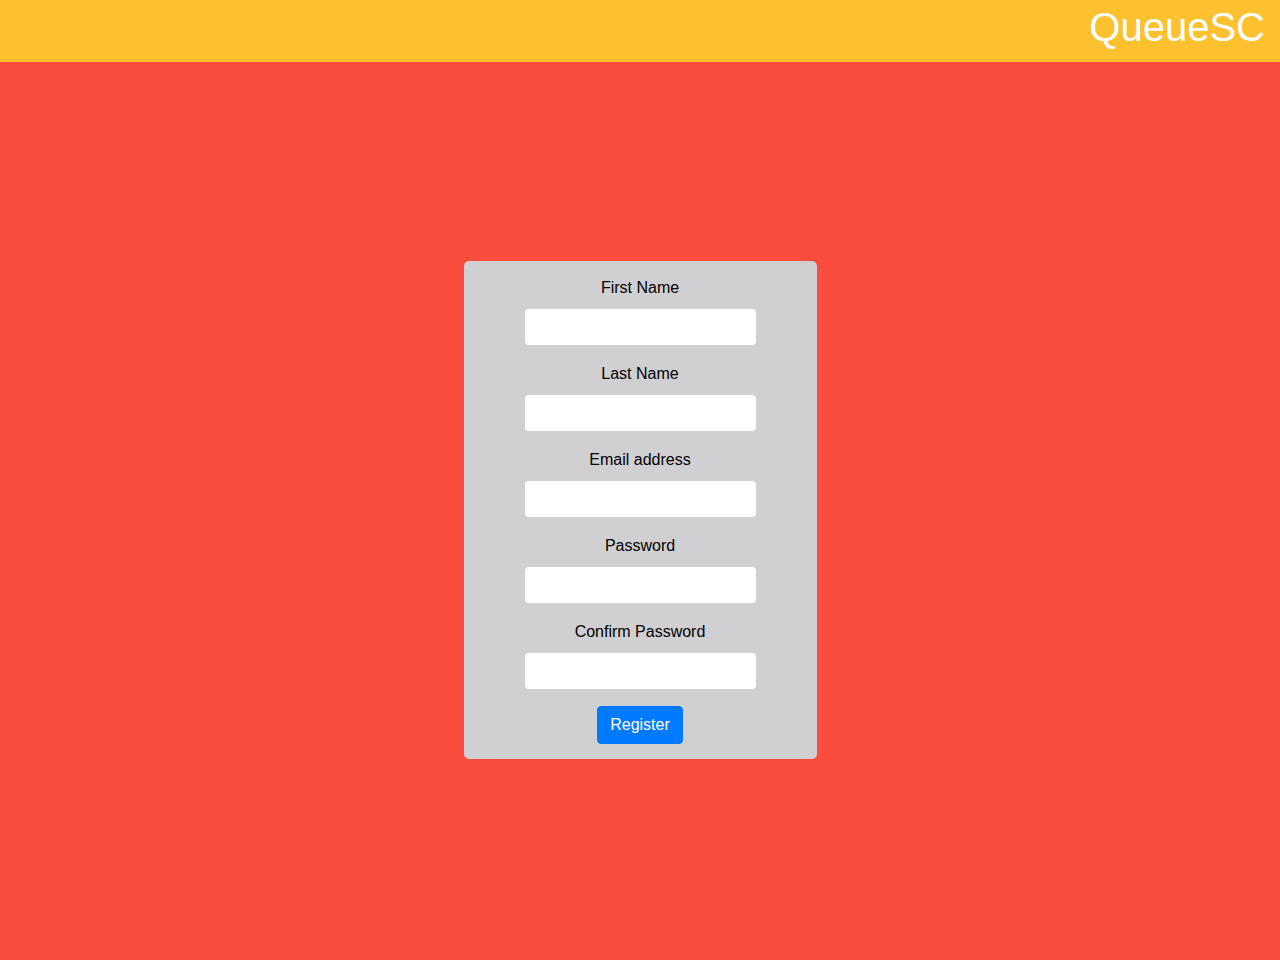
<file: WebContent/RegisterPage.html>
<!DOCTYPE html>
<html>
<head>
	<meta charset="UTF-8">
	<title>Register</title>

	<!-- begin boostrap import -->
	<link rel="stylesheet"
		href="https://maxcdn.bootstrapcdn.com/bootstrap/4.0.0/css/bootstrap.min.css"
		integrity="sha384-Gn5384xqQ1aoWXA+058RXPxPg6fy4IWvTNh0E263XmFcJlSAwiGgFAW/dAiS6JXm"
		crossorigin="anonymous">
	<script src="https://code.jquery.com/jquery-3.2.1.slim.min.js"
		integrity="sha384-KJ3o2DKtIkvYIK3UENzmM7KCkRr/rE9/Qpg6aAZGJwFDMVNA/GpGFF93hXpG5KkN"
		crossorigin="anonymous"></script>
	<script
		src="https://cdnjs.cloudflare.com/ajax/libs/popper.js/1.12.9/umd/popper.min.js"
		integrity="sha384-ApNbgh9B+Y1QKtv3Rn7W3mgPxhU9K/ScQsAP7hUibX39j7fakFPskvXusvfa0b4Q"
		crossorigin="anonymous"></script>
	<script
		src="https://maxcdn.bootstrapcdn.com/bootstrap/4.0.0/js/bootstrap.min.js"
		integrity="sha384-JZR6Spejh4U02d8jOt6vLEHfe/JQGiRRSQQxSfFWpi1MquVdAyjUar5+76PVCmYl"
		crossorigin="anonymous"></script>
	<!-- end boostrap import -->
	<script>
var socket;
socket= new WebSocket("ws://localhost:8080/QueueSC/ws");
var userRegistration= {type: "registerUserRequest",email: "",firstName:"", lastName:"", password:""};
function onSubmit()
{
	userRegistration.email=document.getElementById("InputEmail").value;
	userRegistration.password=document.getElementById("InputPassword").value;
	userRegistration.firstName=document.getElementById("InputFirstName").value;
	userRegistration.lastName=document.getElementById("InputLastName").value;
	var confirmPassword=String(document.getElementById("InputConfirmPassword").value);
	if(String(userRegistration.password) == confirmPassword )
	{
	socket.send(JSON.stringify(userRegistration));
	}
	else 
	{
	document.getElementById("unmatchedPasswords").innerHTML="Passwords do not match!";
	}
	

}

function connectToServer()
{
	
	socket.onmessage=function(event)
	{
		var message=JSON.parse(event.data);
		if(message.responseStatus=="emailTaken")
			{
			document.getElementById("emailTaken").innerHTML=message.responseStatus;
			}
		if(message.responseStatus=="emailInvalid")
			{
			document.getElementById("emailInvalid").innerHTML=message.responseResponse;
			}
		if(message.responseStatus=="success")
			{
			window.location="HomeDashboard.html?email="+userRegistration.email;
			}
		
	}
}


</script>
	
	<link rel="stylesheet" href="GeneralStyle.css">
</head>


<body onload="connectToServer()">
	<div id="navbar" class="topnav">
		<h1>QueueSC</h1>
	</div>

	<div class="container vertical-center input-form-wrapper">
		<form class="general-form-style" onsubmit="onSubmit(); return false;">
		
			<div class="form-group">
				<label for="InputFirstName">First Name</label>
				<input type="text" class="form-control" id="InputFirstName" required>
			</div>
			
			<div class="form-group">
				<label for="InputLastName">Last Name</label>
				<input type="text" class="form-control" id="InputLastName" required>
			</div>
			
			<div class="form-group">
				<label for="InputEmail">Email address</label>
				<input type="text" class="form-control" id="InputEmail" required>
				<div id="emailTaken"></div>
				<div id="emailInvalid"></div>
			</div>
			
			<div class="form-group">
				<label for="InputPassword">Password</label>
				<input type="password" class="form-control" id="InputPassword" required>
			</div>
			
			<div class="form-group">
				<label for="InputConfirmPassowrd">Confirm Password</label>
				<input type="password" class="form-control" id="InputConfirmPassword" required>
				<div id="unmatchedPasswords"></div>
			</div>
			
			
			<button type="submit" class="btn btn-primary">Register</button>
		</form>
	</div>

</body>
</html>
</file>
<file: WebContent/GeneralStyle.css>
@charset "UTF-8";


.vertical-center {
	min-height: 100%; /* Fallback for browsers do NOT support vh unit */
	min-height: 100vh; /* These two lines are counted as one :-)       */
	width: 100%;
	display: flex; 
	align-items: center;
	
}

.input-form-wrapper {
	text-align: center;
	color: black;
}

.general-form-style {
	margin: 0px auto;
	background-color: #d0cfd1;
	padding: 15px 60px;
	border-radius: 5px;
}

body {
	padding-top: 60px;
	background-color: #FB4D3D;
	height: auto;
}

.full-width {
	width: 100%;
}

.topnav {
	background-color: #fdc02f;
	text-align: right;
	padding-right: 15px;
	padding-bottom: 3px;
	padding-top: 3px;
	color: white;
	
	position: fixed;
    left: 0;
    top: 0;
    width: 100%;
}
</file>
<file: WebContent/HomeStyle.css>
@charset "UTF-8";

.jumbotron {
	background-color: #FB4D3D;
	color: white;
}

body {
	background-color: #fdc02f;
	padding-top: 0px;
}
</file>
